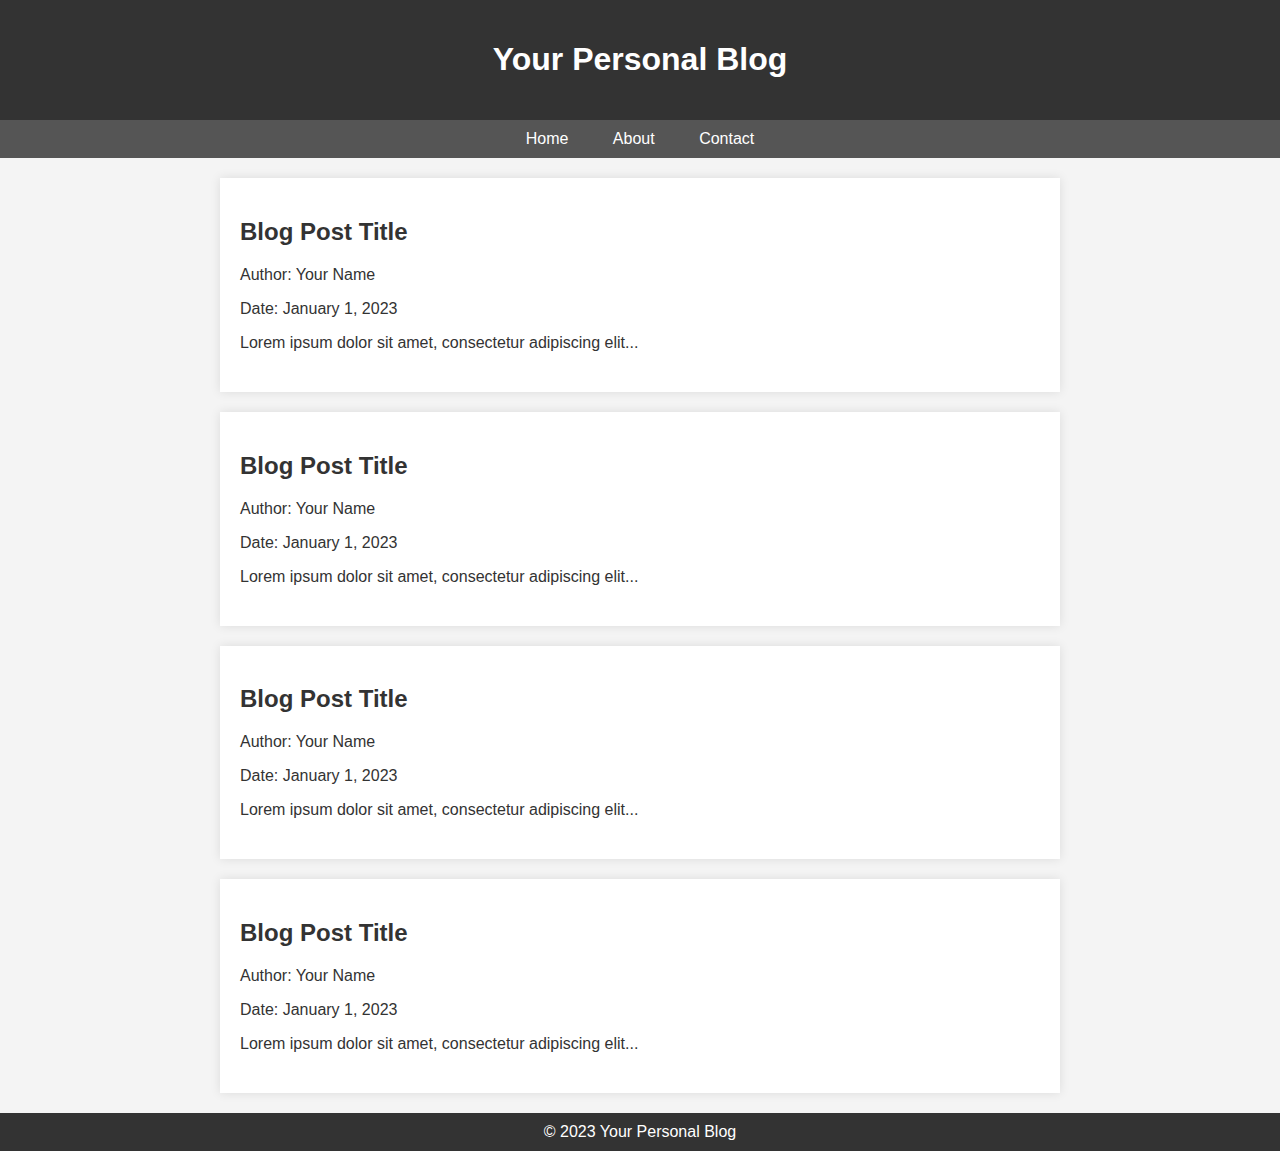
<file: blog.html>
<!DOCTYPE html>
<html lang="en">
<head>
    <meta charset="UTF-8">
    <meta name="viewport" content="width=device-width, initial-scale=1.0">
    <title>Your Personal Blog</title>
    <style>
        body {
            font-family: 'Arial', sans-serif;
            margin: 0;
            padding: 0;
            background-color: #f4f4f4;
            color: #333;
        }

        header {
            background-color: #333;
            color: #fff;
            padding: 20px;
            text-align: center;
        }

        nav {
            background-color: #555;
            padding: 10px;
            text-align: center;
        }

        nav a {
            color: #fff;
            text-decoration: none;
            padding: 10px;
            margin: 0 10px;
        }

        main {
            max-width: 800px;
            margin: 20px auto;
            padding: 20px;
            background-color: #fff;
            box-shadow: 0 0 10px rgba(0, 0, 0, 0.1);
        }

        article {
            margin-bottom: 20px;
        }

        h2 {
            color: #333;
        }

        footer {
            text-align: center;
            padding: 10px;
            background-color: #333;
            color: #fff;
        }
    </style>
</head>
<body>
    <header>
        <h1>Your Personal Blog</h1>
    </header>

    <nav>
        <a href="#">Home</a>
        <a href="#">About</a>
        <a href="#">Contact</a>
    </nav>

    <main>
        <article>
            <h2>Blog Post Title</h2>
            <p>Author: Your Name</p>
            <p>Date: January 1, 2023</p>
            <p>Lorem ipsum dolor sit amet, consectetur adipiscing elit...</p>
        </article>
        <!-- Add more articles as needed -->
    </main>

    <main>
        <article>
            <h2>Blog Post Title</h2>
            <p>Author: Your Name</p>
            <p>Date: January 1, 2023</p>
            <p>Lorem ipsum dolor sit amet, consectetur adipiscing elit...</p>
        </article>
        <!-- Add more articles as needed -->
    </main>

    <main>
        <article>
            <h2>Blog Post Title</h2>
            <p>Author: Your Name</p>
            <p>Date: January 1, 2023</p>
            <p>Lorem ipsum dolor sit amet, consectetur adipiscing elit...</p>
        </article>
        <!-- Add more articles as needed -->
    </main>

    <main>
        <article>
            <h2>Blog Post Title</h2>
            <p>Author: Your Name</p>
            <p>Date: January 1, 2023</p>
            <p>Lorem ipsum dolor sit amet, consectetur adipiscing elit...</p>
        </article>
        <!-- Add more articles as needed -->
    </main>

    <footer>
        &copy; 2023 Your Personal Blog
    </footer>
</body>
</html>
</file>
